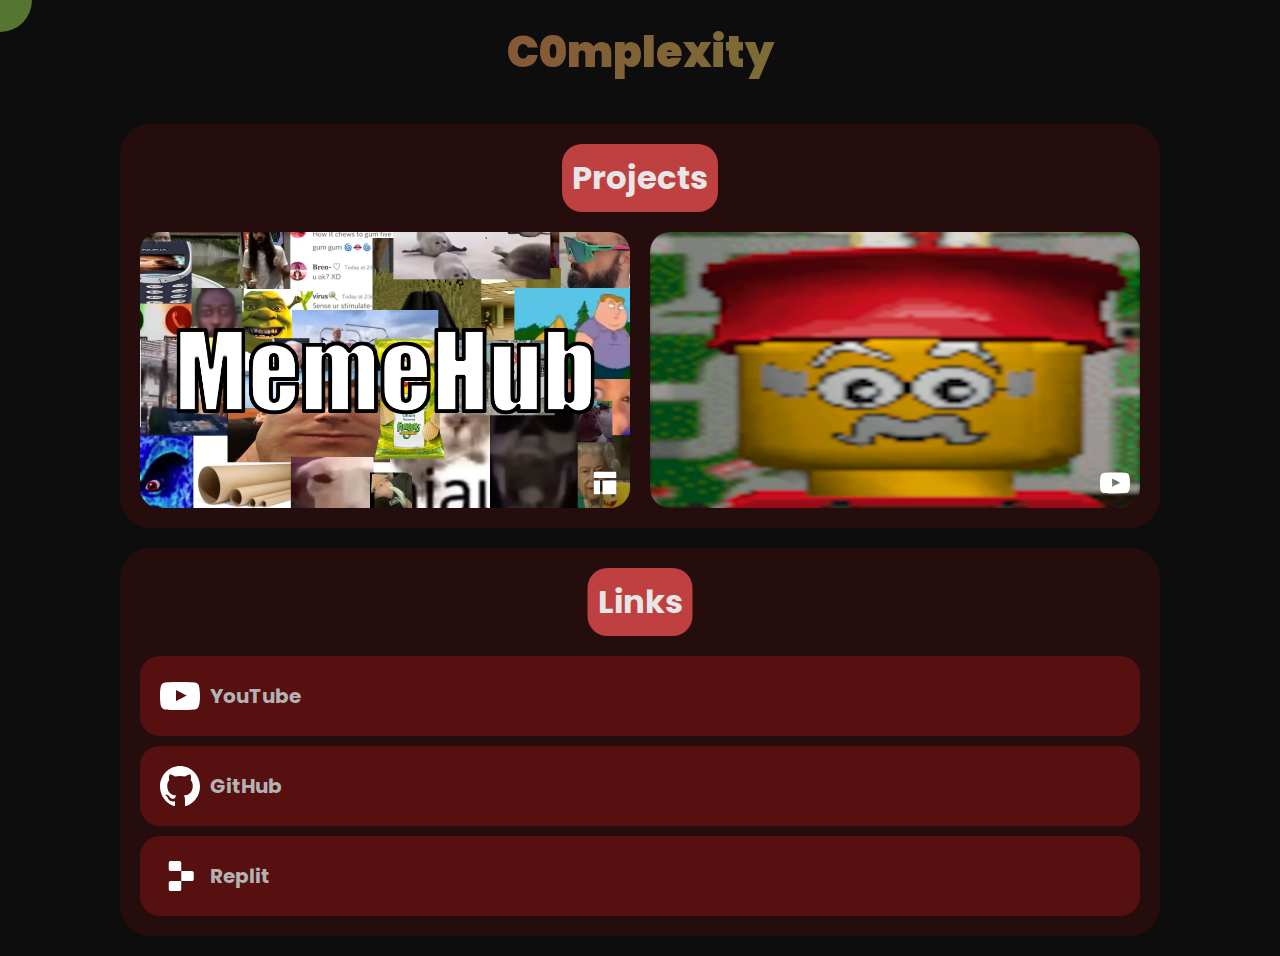
<file: index.html>
<!DOCTYPE html>

<!-- This file is just for redirecting GitHub links -->

<html lang="en">
<head>
    <meta charset="UTF-8">
    <meta name="viewport" content="width=device-width, initial-scale=1.0">
    <title>C0mplexity</title>
</head>
<body>
    <script>
        window.location.assign("web/index.html");
    </script>
</body>
</html>
</file>
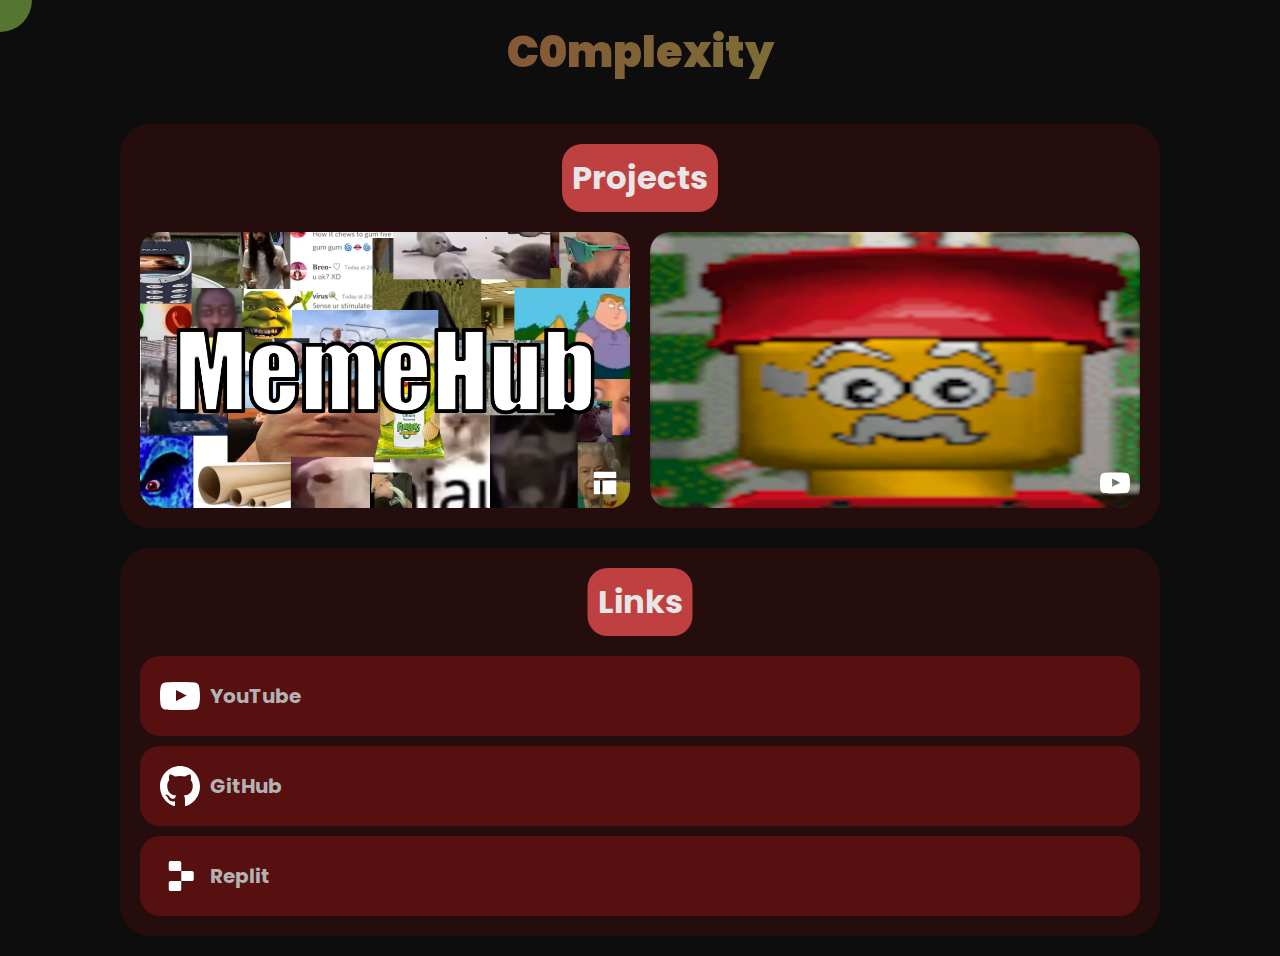
<file: web/index.html>
<!DOCTYPE html>
<html lang="en">
<head>
    <meta charset="UTF-8">
    <meta name="viewport" content="width=device-width, initial-scale=1.0">
    <title>C0mplexity's Stuff</title>

    <link rel="stylesheet" href="styles.css">
</head>
<body>
    <div id="cursor">
        <img src="img/circle.svg">
    </div>
    <script src="cursor.js"></script>

    <a onmouseenter="enlargeCursor()" onmouseleave="shrinkCursor()" class="title" href="">
        <h1><span class="text-magic">C0mplexity</span></h1>
    </a>

    <div class="section">
        <h2 class="section-title">Projects</h2>
        <div class="projects">
            <a onmouseenter="enlargeCursor()" onmouseleave="shrinkCursor()" class="project" target="_blank" href="https://c0mplex.vercel.app/site/memehub">
                <img class="project-thumbnail" src="img/project/thumb/memehub-thumb.webp">
                <div class="project-content">
                    <h2 class="project-title">MemeHub</h2>
                    <img class="project-type-icon" src="img/icon/website.svg">
                </div>
            </a>
            <a onmouseenter="enlargeCursor()" onmouseleave="shrinkCursor()" class="project" target="_blank" href="https://youtu.be/wMCyeDn-jv4">
                <img class="project-thumbnail" src="img/project/thumb/lego-island-thumb.png">
                <div class="project-content">
                    <h2 class="project-title">Lego Island Bug</h2>
                    <img class="project-type-icon" src="img/social/icon/youtube.svg">
                </div>
            </a>
        </div>
    </div>

    <div class="section">
        <h2 class="section-title">Links</h2>
        <div class="socials">
            <a onmouseenter="enlargeCursor()" onmouseleave="shrinkCursor()" class="social-link" target="_blank" href="https://youtube.com/@C0mplexity0">
                <img class="social-link-icon" src="img/social/icon/youtube.svg">
                <span class="social-link-name">YouTube</span>
            </a>
            <a onmouseenter="enlargeCursor()" onmouseleave="shrinkCursor()" class="social-link" target="_blank" href="https://github.com/C0mplexity0">
                <img class="social-link-icon" src="img/social/icon/github.svg">
                <span class="social-link-name">GitHub</span>
            </a>
            <a onmouseenter="enlargeCursor()" onmouseleave="shrinkCursor()" class="social-link" target="_blank" href="https://replit.com/@C0mplexity">
                <img class="social-link-icon" src="img/social/icon/replit.svg">
                <span class="social-link-name">Replit</span>
            </a>
        </div>
    </div>
</body>
</html>
</file>
<file: web/styles.css>
@import url('https://fonts.googleapis.com/css2?family=Poppins:ital,wght@0,400;0,600;0,700;0,900;1,400;1,600;1,700;1,900&display=swap');

/* realtimecolors.com - Very helpful */

:root {
    --text-50: #f2f2f2;
    --text-100: #e6e6e6;
    --text-200: #cccccc;
    --text-300: #b3b3b3;
    --text-400: #999999;
    --text-500: #808080;
    --text-600: #666666;
    --text-700: #4d4d4d;
    --text-800: #333333;
    --text-900: #1a1a1a;
    --text-950: #0d0d0d;

    --background-50: #f2f2f2;
    --background-100: #e6e6e6;
    --background-200: #cccccc;
    --background-300: #b3b3b3;
    --background-400: #999999;
    --background-500: #808080;
    --background-600: #666666;
    --background-700: #4d4d4d;
    --background-800: #333333;
    --background-900: #1a1a1a;
    --background-950: #0d0d0d;

    --primary-50: #f9ecec;
    --primary-100: #f2d9d9;
    --primary-200: #e6b3b3;
    --primary-300: #d98c8c;
    --primary-400: #cc6666;
    --primary-500: #bf4040;
    --primary-600: #993333;
    --primary-700: #732626;
    --primary-800: #4d1919;
    --primary-900: #260d0d;
    --primary-950: #130606;

    --secondary-50: #fbeaea;
    --secondary-100: #f7d4d4;
    --secondary-200: #efa9a9;
    --secondary-300: #e77e7e;
    --secondary-400: #de5454;
    --secondary-500: #d62929;
    --secondary-600: #ab2121;
    --secondary-700: #811818;
    --secondary-800: #561010;
    --secondary-900: #2b0808;
    --secondary-950: #150404;

    --accent-50: #f3f8ed;
    --accent-100: #e6f0db;
    --accent-200: #cde2b6;
    --accent-300: #b5d392;
    --accent-400: #9cc56d;
    --accent-500: #83b649;
    --accent-600: #69923a;
    --accent-700: #4f6d2c;
    --accent-800: #34491d;
    --accent-900: #1a240f;
    --accent-950: #0d1207;

    --font-scale: 1.333;

    --p: 0.8rem;

    --h5: calc(var(--p) * var(--font-scale));
    --h4: calc(var(--h5) * var(--font-scale));
    --h3: calc(var(--h4) * var(--font-scale));
    --h2: calc(var(--h3) * var(--font-scale));
    --h1: calc(var(--h2) * var(--font-scale));
}

html, body {
    width: 100%;
    min-height: 100%;

    margin: 0;

    font-family: "Poppins", monospace;
    color: var(--text-100);
    font-size: var(--p);

    background-color: var(--background-950);
}

html, body, button, a {
    cursor: url(img/circle.png) 8 8, auto;
}

h1, h2, h3, h4, h5, h6 {
    margin: 0px;
    text-align: center;
}

h1 {
    font-weight: 900;
    font-size: var(--h1);
}

h2 {
    font-size: var(--h2);
}

h3 {
    font-size: var(--h3);
}

h4 {
    font-size: var(--h4);
}

h5 {
    font-size: var(--h5);
}

h6 {
    font-size: var(--h6);
}

::-webkit-scrollbar {
    width: 12px;
}

::-webkit-scrollbar-track {
    background: transparent;
}

::-webkit-scrollbar-thumb {
    background: var(--background-800);
    border-radius: 6px;
}

::-webkit-scrollbar-thumb:hover {
    background: var(--background-700);
}

.copyright-notice {
    color: var(--text-600);

    display: inline-block;
    width: 100%;

    text-align: center;
}

@keyframes magic-text-background {
    from {
        background-position: 0% center;
    }
    to {
        background-position: -200% center;
    }
}

#cursor {
    position: absolute;
    width: 0px;
    height: 0px;

    pointer-events: none;
}

#cursor img {
    position: fixed;
    width: 32px;
    height: 32px;
    z-index: 5000;
    transform: translate(-50%, -50%);

    transition: all 0.2s ease;
}

#cursor[data-type="small"] img {
    width: 32px;
    height: 32px;
}

#cursor[data-type="big"] img {
    width: 64px;
    height: 64px;
}

@media only screen and (max-width: 600px) {
    #cursor {
        display: none;
    }  
}

.title {
    padding: 20px;
    display: inline-block;
    text-decoration: none;
    width: calc(100% - 40px);

    background-size: 200%;
    background-clip: text;
    -webkit-text-fill-color: transparent;
    white-space: nowrap;

    background-image: linear-gradient(
        to right,
        var(--text-100),
        var(--text-100)
    );
}

.title:hover {
    animation: magic-text-background 3s linear infinite;
    background-image: linear-gradient(
        to right,
        var(--primary-600),
        var(--accent-600),
        var(--primary-600)
    );
}

.section {
    background-color: var(--primary-900);
    padding: 20px;
    border-radius: 30px;
    margin: 20px;

    width: calc(100% - 80px);
    max-width: 1000px;

    margin-left: 50%;
    transform: translateX(-50%);
}

.section-title {
    text-align: left;
    width: fit-content;
    padding: 10px;
    background-color: var(--primary-500);
    border-radius: 20px;
    margin-bottom: 20px;

    margin-left: 50%;
    transform: translateX(-50%);
}

.projects {
    width: 100%;
    
    display: flex;
    justify-content: center;
    align-items: center;
    flex-wrap: wrap;

    gap: 20px;
}

.project {
    width: 490px;
    height: 276px;

    display: block;

    position: relative;

    border-radius: 20px;
    overflow: hidden;

    color: var(--text-100);
}

.project-thumbnail {
    width: 100%;
    height: 100%;
    position: absolute;

    transition: all 0.2s ease;
}

.project:hover .project-thumbnail {
    filter: brightness(0.7);
}

.project-content {
    width: 100%;
    height: 100%;
    position: relative;
}

.project-title {
    position: absolute;
    bottom: 10px;
    left: 10px;

    font-size: 0px;

    transition: all 0.2s ease;
}

.project:hover .project-title {
    font-size: var(--h2);
}

.project-type-icon {
    position: absolute;
    height: 30px;
    bottom: 10px;
    right: 10px;
}

.socials {
    display: flex;
    flex-direction: column;
    gap: 10px;
}

.social-link {
    display: flex;
    gap: 10px;
    width: calc(100% - 40px);
    height: 40px;
    padding: 20px;
    background-color: var(--secondary-800);
    border-radius: 20px;

    text-decoration: none;
    color: var(--text-300);

    transition: all 0.2s ease;
}

.social-link:hover {
    background-color: var(--secondary-700);
    color: var(--text-100);
}

.social-link-icon {
    width: 40px;
    height: 40px;
}

.social-link-name {
    font-size: 20px;
    padding: 0;
    margin: 0;
    line-height: 40px;
    height: 40px;
    font-weight: 700;
}
</file>
